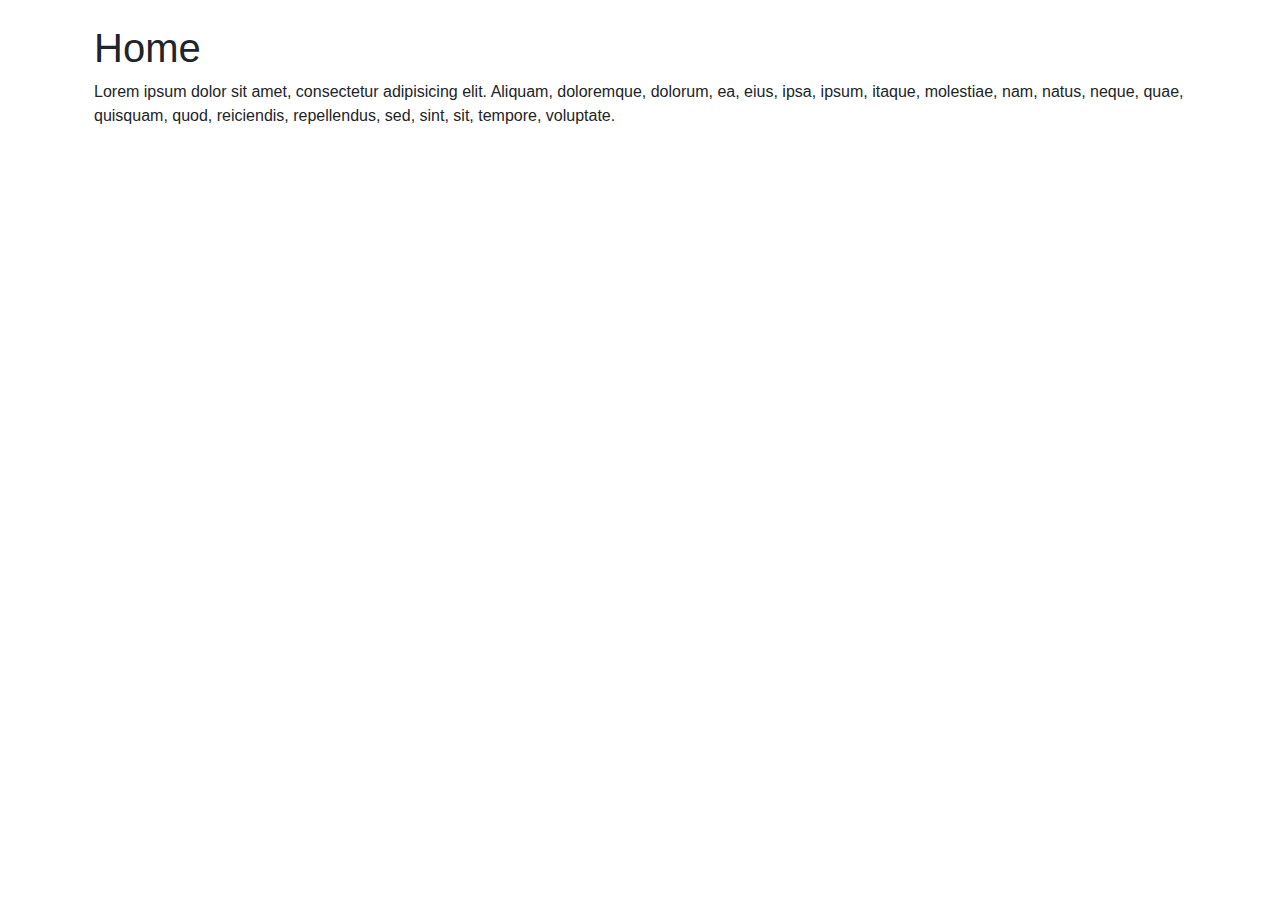
<file: src/paginas/inicio/index.html>
<!DOCTYPE html>
<html lang="en">
<head>
  <meta charset="UTF-8">
  <meta http-equiv="X-UA-Compatible" content="IE=edge">
  <meta name="viewport" content="width=device-width, initial-scale=1.0">
  <title>Home</title>
  <link rel="stylesheet" href="../../assets/bootstrap.min.css">
  <script defer src="../../assets/bootstrap.min.js"></script>
</head>
<body>
  <div class="container p-4">
    <div class="row">
      <div class="col-md-12">
        <h1>Home</h1>
        <p>
          Lorem ipsum dolor sit amet, consectetur adipisicing elit.
          Aliquam, doloremque, dolorum, ea, eius, ipsa, ipsum, itaque,
          molestiae, nam, natus, neque, quae, quisquam, quod, reiciendis,
          repellendus, sed, sint, sit, tempore, voluptate.
        </p>
      </div>
    </div>
  </div>
</body>
</html>
</file>
